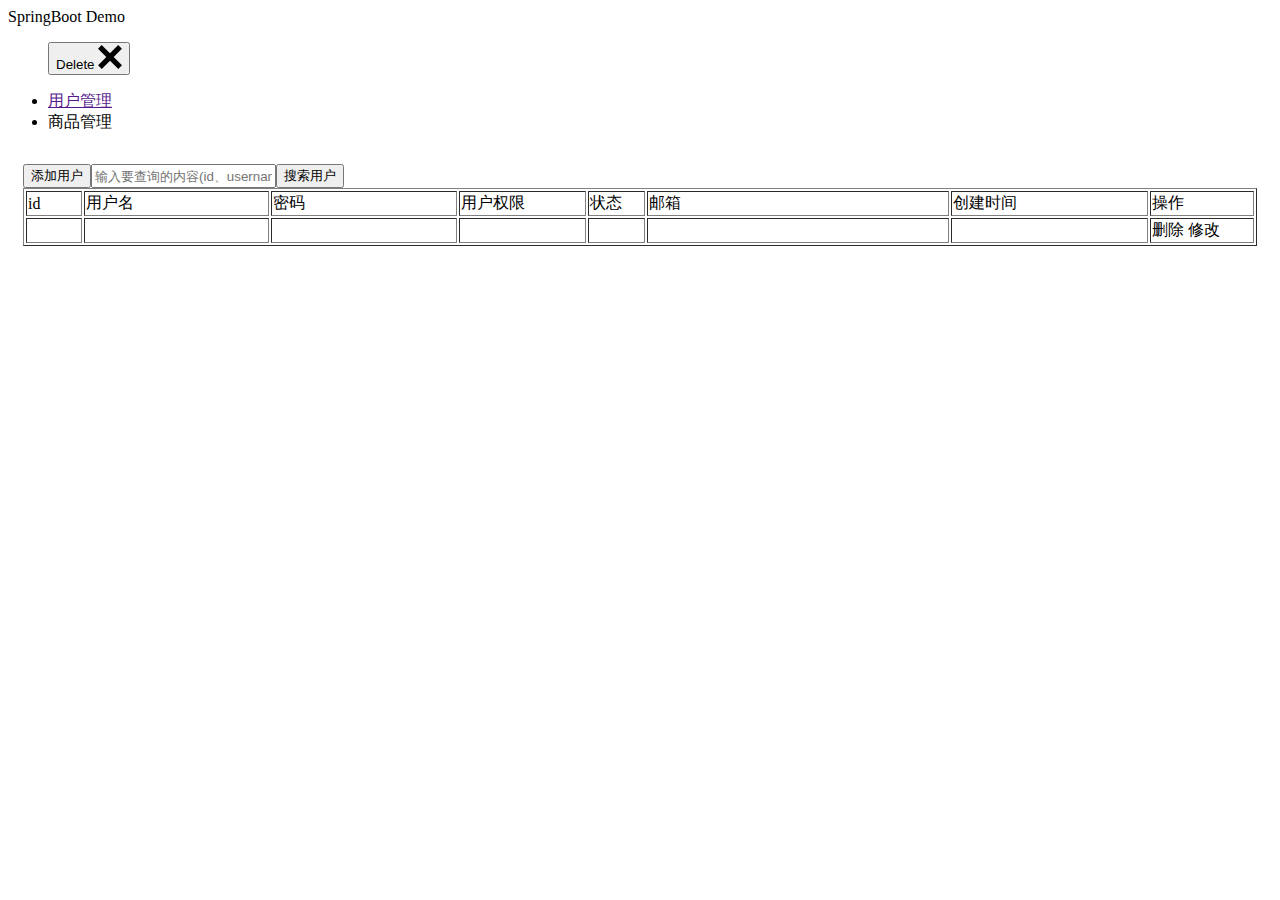
<file: target/classes/templates/admin/index.html>
<!DOCTYPE html>
<html lang="en" xmlns:th="http://www.thymeleaf.org">
<html>
<head>
    <meta charset="utf-8">
    <title>20200216263黎智勇springboot作业</title>
    <meta name="renderer" content="webkit">
    <meta http-equiv="X-UA-Compatible" content="IE=edge,chrome=1">
    <meta name="viewport" content="width=device-width, initial-scale=1">
    <link th:href="@{/layui/css/layui.css}" rel="stylesheet">
    <link rel="stylesheet" th:href="@{/css/index.css}">

</head>
<body>
<div class="layui-layout layui-layout-admin">
    <div class="layui-header">
        <div class="layui-logo layui-hide-xs layui-bg-black">SpringBoot Demo</div>
        <!-- 头部区域（可配合layui 已有的水平导航） -->
        <!--退出登录-->
        <ul class="layui-nav layui-layout-right">
            <a class="signOut" style="color: white" href="/out">
                <button class="noselect">
                    <span class="text">
                        <i class="layui-icon layui-icon-user" style="font-size: 14px; "></i>
                        <span id="username" th:text="${user_name}">Delete</span>
                    </span>
                    <span class="icon">
                        <svg xmlns="http://www.w3.org/2000/svg" width="24" height="24" viewBox="0 0 24 24">
                            <path d="M24 20.188l-8.315-8.209 8.2-8.282-3.697-3.697-8.212 8.318-8.31-8.203-3.666 3.666 8.321 8.24-8.206 8.313 3.666 3.666 8.237-8.318 8.285 8.203z"></path>
                        </svg>
                    </span>
                </button>
            </a>
        </ul>
    </div>
    <div class="layui-side layui-bg-black">
        <div class="layui-side-scroll">
            <!-- 左侧导航区域（可配合layui已有的垂直导航） -->
            <ul class="layui-nav layui-nav-tree" lay-filter="test">
                <li class="layui-nav-item layui-this"><a th:href="@{/admin/index}" href="">用户管理</a></li>
                <li class="layui-nav-item"><a th:href="@{/admin/goods}">商品管理</a></li>
            </ul>
        </div>
    </div>
    <div class="layui-body">
        <!-- 内容主体区域 -->
        <div style="padding: 15px;">
            <div class="layui-btn-container" style="display: flex">
                <button class="layui-btn" lay-on="add">添加用户</button>
                <input type="text" name="A" value="" placeholder="输入要查询的内容(id、username、email)  ---回车查询"
                       class="layui-input"
                       lay-affix="clear">
                <button class="layui-btn" lay-on="search">搜索用户</button>
            </div>
            <div class="table">
                <table border="1">
                    <tr>
                        <td width="80">id</td>
                        <td width="300">用户名</td>
                        <td width="300">密码</td>
                        <td width="200">用户权限</td>
                        <td width="80">状态</td>
                        <td width="500">邮箱</td>
                        <td width="320">创建时间</td>
                        <td width="160">操作</td>
                    </tr>
                    <tr th:each="item:${dataTable}">
                        <td th:text="${item.id}"></td>
                        <td th:text="${item.username}"></td>
                        <td th:text="${item.password}"></td>
                        <td>
                            <span class="layui-badge layui-bg-green"
                                  th:text="${item.power==0?'管理员':'普通用户'}"></span>
                        </td>
                        <td>
                            <span th:class="${item.status==0?'layui-badge layui-bg-badge':'layui-badge layui-bg-green'}"
                                  th:text="${item.status==0?'离线':'在线'}"></span>
                        </td>
                        <td th:text="${item.email}"></td>
                        <td th:text="${item.create_time}"></td>
                        <td>
                            <a th:data-id="${item.id}" lay-on="delect">删除</a>
                            <a th:data="${item.username}" th:check="${item.power}" lay-on="update">修改</a>
                        </td>
                    </tr>
                </table>
            </div>
            <div id="demo-laypage-limits"></div>
        </div>
    </div>
</div>
<script type="text/html" id="addformTemplate">
    <form class="layui-form" method="post" th:action="@{/register}" lay-filter="demo-val-addfilter">
        <div class="layui-form-item layui-form">
            <label class="layui-form-label">用户级别：</label>
            <div class="layui-input-block">
                <input type="radio" name="power" value="1" title="普通用户" checked>
                <input type="radio" name="power" value="0" title="管理员">
            </div>
        </div>
        <div class="layui-form-item">
            <label class="layui-form-label">用户名：</label>
            <div class="layui-input-block">
                <input type="text" name="username" lay-verify="required" placeholder="请输入用户名"
                       class="layui-input">
            </div>
        </div>
        <div class="layui-form-item">
            <label class="layui-form-label">邮箱：</label>
            <div class="layui-input-block">
                <input type="email" name="email" placeholder="请输入email" lay-verify="required" class="layui-input">
            </div>
        </div>
        <div class="layui-form-item">
            <label class="layui-form-label">密码：</label>
            <div class="layui-input-block">
                <input type="password" name="password" placeholder="请输入密码" lay-verify="required"
                       class="layui-input">
            </div>
        </div>
        <div class="layui-form-item">
            <label class="layui-form-label">重复密码：</label>
            <div class="layui-input-block">
                <input type="password" name="repassword" placeholder="请输入再次输入密码" lay-verify="required"
                       class="layui-input">
            </div>
        </div>

        <div class="layui-form-item" style="display: none">
            <label class="layui-form-label">类型：</label>
            <div class="layui-input-block">
                <input type="password" name="type" value="index" class="layui-input">
            </div>
        </div>

        <div class="layui-form-item">
            <div class="layui-input-block">
                <button class="layui-btn" lay-submit lay-filter="demo2">立即提交</button>

                <button type="reset" class="layui-btn layui-btn-primary">重置</button>
            </div>
        </div>
    </form>
</script>
<script type="text/html" id="updateformTemplate">
    <form class="layui-form" method="post" th:action="@{/update}" lay-filter="demo-val-filter">
        <div class="layui-form-item layui-form">
            <label class="layui-form-label">用户级别：</label>
            <div class="layui-input-block">
                <input type="radio" name="power" value="1" title="普通用户">
                <input type="radio" name="power" value="0" title="管理员">
            </div>
        </div>
        <div class="layui-form-item" id="updateUserName">
            <label class="layui-form-label">用户名： </label>
            <div class="layui-input-block">
                <input type="text" name="username" lay-verify="required" autoComplete="off" placeholder="请输入用户名"
                       class="layui-input layui-hide">
                <p style="color: #007bff;line-height: 36px;font-size: 20px;min-height: 36px;"></p>
            </div>
        </div>
        <div class="layui-form-item">
            <label class="layui-form-label">邮箱：</label>
            <div class="layui-input-block">
                <input type="email" name="email" placeholder="请输入email" lay-verify="required" class="layui-input">
            </div>
        </div>
        <div class="layui-form-item">
            <label class="layui-form-label">密码：</label>
            <div class="layui-input-block">
                <input type="password" name="password" placeholder="请输入密码" lay-verify="required"
                       class="layui-input">
            </div>
        </div>
        <div class="layui-form-item">
            <label class="layui-form-label">重复密码：</label>
            <div class="layui-input-block">
                <input type="password" name="repassword" placeholder="请输入再次输入密码" lay-verify="required"
                       class="layui-input">
            </div>
        </div>
        <div class="layui-form-item">
            <div class="layui-input-block">
                <button class="layui-btn" lay-submit lay-filter="demo2">立即提交</button>

                <button type="reset" class="layui-btn layui-btn-primary">重置</button>
            </div>
        </div>
    </form>
</script>
</body>
</html>
<script th:src="@{/layui/layui.js}"></script>
<script>
    var $ = window.$ = layui.$
    const searchInput = $(".layui-input[name='A']")
    //给搜索框获取焦点
    searchInput.focus()
    // fetch("/userApi/userStatusOper?status=1&username=" + $("#username").text())

    layui.use(['table'], async function () {
        const layer = layui.layer;
        const util = layui.util;
        var form = layui.form;

        var laypage = layui.laypage;
        //当前页数
        const locationsearch = window.location.search.replace("?", "").split("&&")
        const newCurr = (!locationsearch[0] ? 1 : locationsearch[0].split("=")[1]) || 1
        const newLimit = (!locationsearch[0] ? 5 : locationsearch[1].split("=")[1]) || 5
        const newSearch = !locationsearch[0] ? "" : locationsearch[2].split("=")[1]
        searchInput.val(newSearch)

        const response = await fetch("/userApi/allUserLength?search=" + newSearch)
        const {data} = await response.json();

        util.on('lay-on', {
            add: function () {
                layer.open({
                    title: '添加用户',
                    type: 1,
                    area: ['500px', '450px'],
                    content: `<div style="padding: 16px 32px 16px 16px;">${$('#addformTemplate').html()}</div>`,
                    success: function () {
                        // 对弹层中的表单进行初始化渲染
                        form.render();
                    }
                });
            },
            update: function () {
                layer.open({
                    title: '修改用户',
                    type: 1,
                    area: ['500px', '450px'],
                    content: `<div id="updateform" style="padding: 16px 32px 16px 16px;">${$('#updateformTemplate').html()}</div>`,

                });
                $("#updateform").find('div>p').text($(this).attr('data'))
                $("#updateform").find('div>input[name="username"]').val($(this).attr('data'))
                const radio = $("#updateform").find('input[name="power"]')
                const t = this
                radio.each((index, element) => {
                    console.log($(t).attr('check'), $(element).val())
                    $(element).attr("checked", $(t).attr('check') == $(element).val())
                })
                form.render();
            },
            search: function () {
                const search = searchInput.val()
                window.location.href = `/admin/index?page=1&&limit=${newLimit}&&search=${search}`
            },
            delect: function () {
                const that = this
                layer.confirm(`确定要删除这个用户吗？`, {icon: 3}, function () {
                    layer.msg('删除成功！！', {icon: 1});

                    fetch('/deletUser?id=' + $(that).attr("data-id"))
                        .then(res => {
                            window.location.reload()
                        })
                        .catch(err => {
                            console.log(err)
                        })
                }, function () {
                    layer.msg('取消！！');
                });
            }
        });
        searchInput.on('keydown', function (event) {
            var keyCode = event.keyCode;
            if (keyCode === 13) {
                util.on["lay-on"].search()
            }
        })
        // 自定义每页条数的选择项
        laypage.render({
            elem: 'demo-laypage-limits',
            count: data,
            limit: newLimit,
            curr: newCurr,
            limits: [5, 10, 15],
            layout: ['prev', 'page', 'next', 'limit'],
            jump: function (obj, first) {
                // 首次不执行
                if (!first) {
                    const search = searchInput.val()
                    window.location.href = `/admin/index?page=${obj.curr}&&limit=${obj.limit}&&search=${search}`
                }
            }
        });
    });
</script>
</body>
</html>
</file>
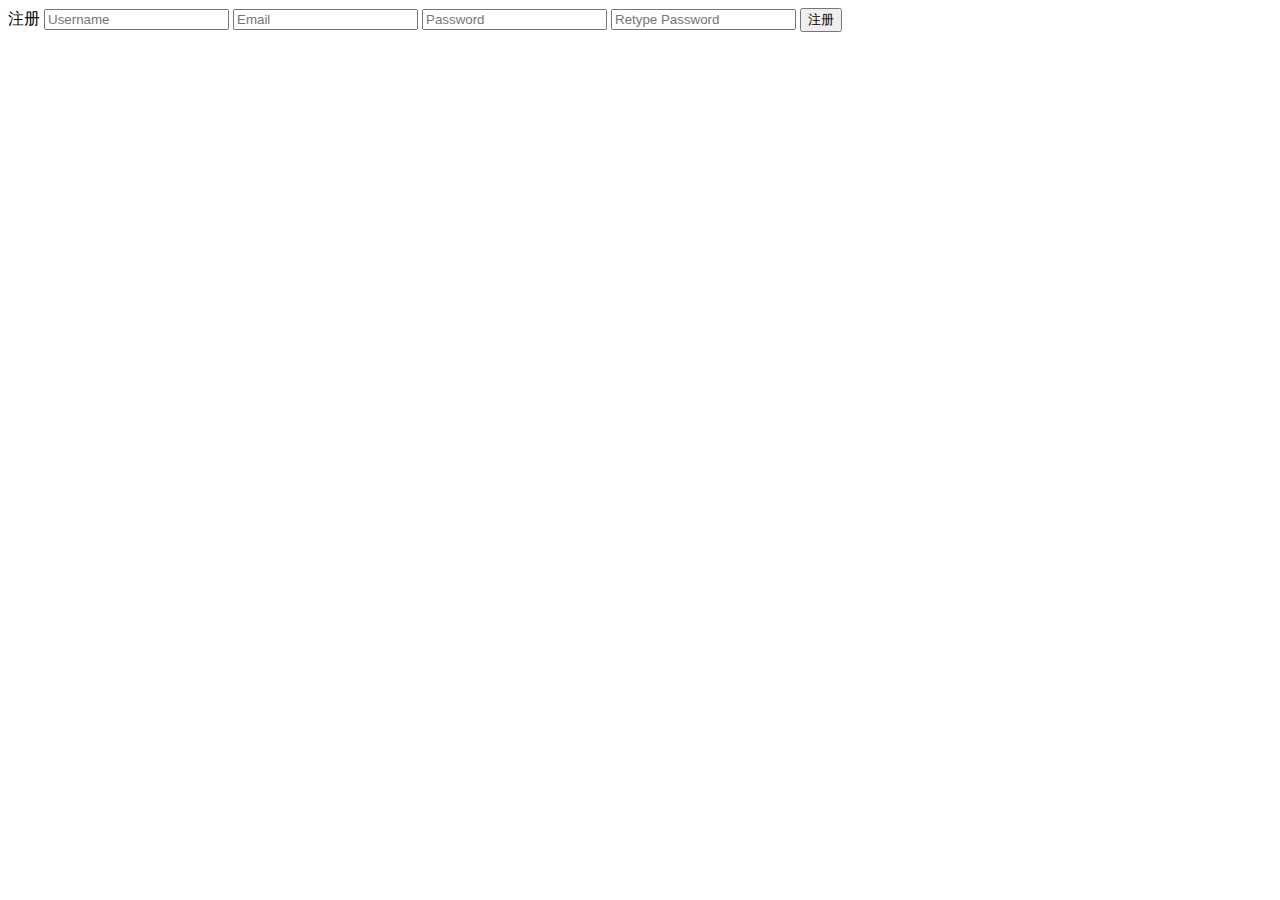
<file: target/classes/templates/register.html>
<!DOCTYPE html>
<html lang="en" xmlns:th="http://www.thymeleaf.org">
<head>
    <meta http-equiv="Content-Type" content="text/html; charset=UTF-8">
    <meta name="viewport" content="width=device-width, initial-scale=1,shrink-to-fit=no">
    <title>用户登录界面</title>
    <link th:href="@{/login/css/signin.css}" rel="stylesheet">
</head>
<body class="text-center">
<!--  用户登录form表单 -->
<div class="main">
    <div class="register">
        <form class="form" method="post" th:action="@{/register}">
            <label aria-hidden="true">注册</label>
            <input class="input" type="text" name="username" placeholder="Username" required="">
            <input class="input" type="email" name="email" placeholder="Email" required="">
            <input class="input" type="password" name="password" placeholder="Password" required="">
            <input class="input" type="password" name="repassword" placeholder="Retype Password" required="">
            <input name="tpye" value="login" style="display: none">
            <button type="submit">注册</button>
        </form>
    </div>
</div>
</body>
</html>
</file>
